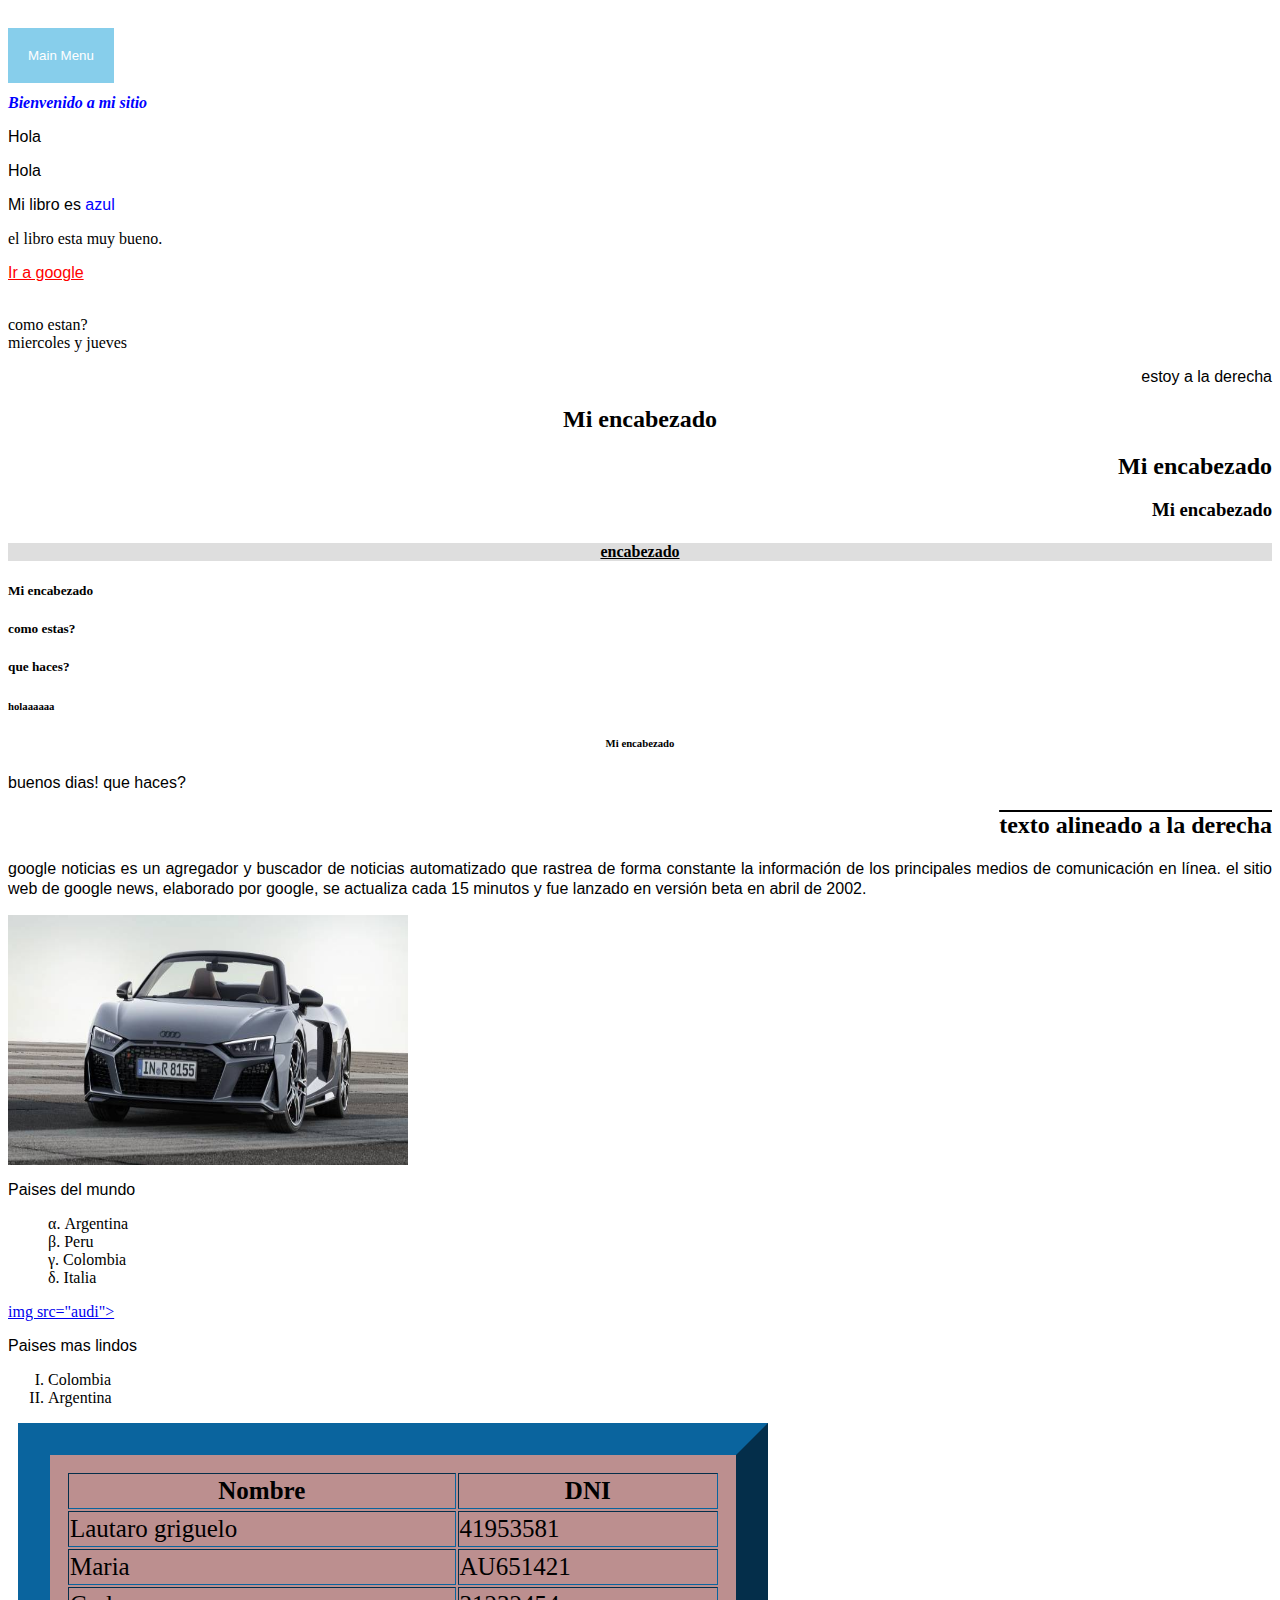
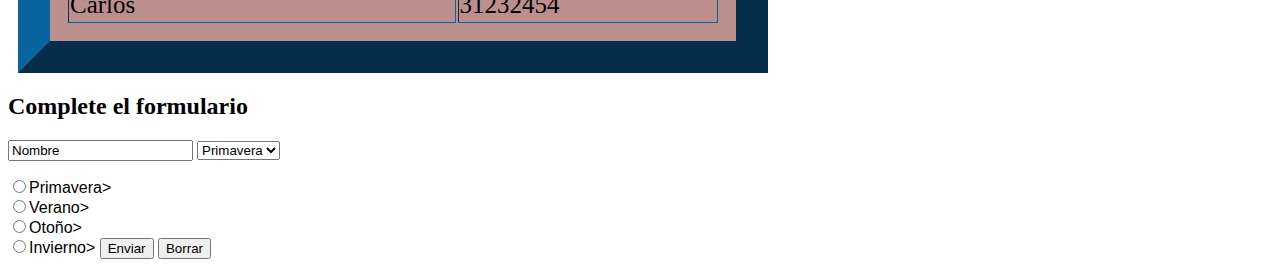
<file: index.html>
<DOCTYPE html>
<html> 
    <head>
    <link rel="stylesheet" href="style.css">
    <title>

    Pagina mia 
    </title>

</head>


<body>
    <div class="dropdown">
        <button class="mainmenubtn">Main Menu</button>
        <div class="dropdown-child">
          <a href="http://wwww.tudominio.com/page1.html">Sub Menu 1</a>
          <a href="http://wwww.tudominio.com/page2.html">Sub Menu 2</a>
          <a href="http://wwww.tudominio.com/page3.html">Sub Menu 3</a>
          <a href="http://wwww.tudominio.com/page4.html">Sub Menu 4</a>
          <a href="http://wwww.tudominio.com/page5.html">Sub Menu 5</a>
        </div>
      </div>


    <h1><i> Bienvenido a mi sitio</i></h1>



    <p class="puno">Hola</p>
    <p>Hola</p>
    <p>Mi libro es <span style=color:blue>azul</span></p>
    <div>el libro esta muy bueno.</div>
    <p><a class="google" href="https://www.google.com/search?q=google&rlz=1C1CHZN_esAR965AR965&oq=google&aqs=chrome..69i57j46i131i199i433i465i512j69i60l3j69i65l3.1616j0j7&sourceid=chrome&ie=UTF-8">Ir a google</a></p>
     
<br>como estan?

<div>miercoles y jueves </div>

<p align="right">estoy a la derecha </p>

<h2 align="center">Mi encabezado</h2>
<h2 align="right">Mi encabezado</h2>
<h3 align="right">Mi encabezado</h3>
<h4><u> encabezado</u></h4>
<h5>Mi encabezado</h5>
<h5>como estas?</h5>
<h5>que haces?</h5>
<h6>holaaaaaa</h6>
<h6 align="center">Mi encabezado</h6>
<p>buenos dias! que haces?</p>
<h2 class="titulodos">texto alineado a la derecha</h2>
<p class="noticia">Google Noticias es un agregador y buscador de noticias automatizado que rastrea de forma 
  constante la información de los principales medios de comunicación en línea. 
  El sitio web de Google News, elaborado por Google, se actualiza cada 15 minutos y
  fue lanzado en versión beta en abril de 2002.</p>

<img id="destacada" src="autoaudi.jpg">

<p>Paises del mundo</p>
<ul class="lista">            <!--typ="disc" */-->
<li>Argentina</li>
<li>Peru</li>
<li>Colombia</li>
<li>Italia</li>
</ul>

<a href="autoaudi.jpg">img src="audi"></a>

<p>Paises mas lindos</p>
<ol type="I">
<li>Colombia</li>
<li>Argentina</li>
</ol>


<table border="1px">
    <tr>
     <th>Nombre</th>
     <th> DNI</th>
    </tr>
    <tr>
     <td>Lautaro griguelo</td>
     <td>41953581</td>
    </tr>
    <tr>
     <td> Maria</td>
     <td> AU651421</td>
    </tr>
     <tr>
    <td>Carlos</td>
    <td>31232454</td>
     </tr>
</table>

<form action="envios.php" method="POST">
   <h2>Complete el formulario</h2>
   
   <label for="nombre"></label><input type="text" name="nombre" value="Nombre" required maxlength="9">
    



<select name="estacion">
    <option>Primavera</option>
    <option>Verano</option>
    <option>Otoño</option>
    <option>Invierno</option>
</select>


<p class="p1">
<input type="radio" name="estacion" value="1">Primavera> <br>
<input type="radio" name="estacion" value="2">Verano> <br>
<input type="radio" name="estacion" value="3">Otoño> <br>
<input type="radio" name="estacion" value="4">Invierno>
<button type="submit">Enviar</button>
<button type="reset">Borrar</button>
</p>



</form>    
    



</body>
</html>
</file>
<file: style.css>
h1 {
    /**background-color: red;**/
font-size: unset;
    color:blue;
   
}

h4 {
  font-size: unset;
 background-color: rgba(200, 200, 200, .6);

}

body{
 /**background: url("autogris.jpg");**/
 background-position: center;

}


p {
font-family: 'Segoe UI', Tahoma, Geneva, Verdana, sans-serif;
/**font-weight: ;**/
font-size: 1rem;
font-style: unset;
}
.toolbar{
    background-color:red;
color:white;
background-color: rgb(10, 100, 158)

}

h4{
    text-align: center;
}

.titulodos {text-align: right;
text-decoration: overline;
}

.noticia {
line-height: 20px;
/*text-transform: capitalize;*/
/*text-transform: uppercase;*/
text-transform: lowercase;
text-align: justify;
}

#destacada {
    width: 400px;
    height: 250px;
    border: tomato;
}

h5 {
    text-align: justify;
}

table {

width: 30em;
height: 10em;
margin-top: 10px;
margin-right: 10px;
margin-bottom: 10px;
margin-left: 10px;
padding-top: 1rem;
padding-right: 1rem;
padding-bottom: 1rem;
padding-left: 1rem;

border-top-width: 2rem;
border-top-color:rgb(10, 100, 158);
border-right-width: 2rem;
border-right-color:rgb(10, 100, 158);
border-bottom-width: 2rem;
border-bottom-color: rgb(10, 100, 158);
border-left-width: 2rem;
border-left-color: rgb(10, 100, 158);
background-color: rosybrown; 
/**font-family: Arial, Helvetica, sans-serif;**/
font-size: 25px;
/**font-weight: 70px;**/
/*border-collapse: collapse;*/
box-shadow: green;
}

.mainmenubtn {
    background-color: skyblue;
    color: white;
    border: none;
    cursor: pointer;
    padding:20px;
    margin-top:20px;
}

.mainmenubtn:hover {
    background-color: blue;
    }

.dropdown {
    position: relative;
    display: inline-block;
}
.dropdown-child {
    display: none;
    background-color: skyblue;
    min-width: 200px;
}
.dropdown-child a {
    color: blue;
    padding: 20px;
    text-decoration: none;
    display: block;
}
.dropdown:hover .dropdown-child {
    display: block;
}


.lista {       /* lower minuscula, uper mayuscula */
    list-style-type: lower-greek;
    list-style-position: inside;
    /*list-style-image: url("autogris.jpg")*/    
    

}

.google:link { /*hover*/
  color:red
}

.google:hover {
  color: sandybrown;
}

.google:active {
  color: blueviolet;
}

.google:visited {
    color: green;
}
</file>
